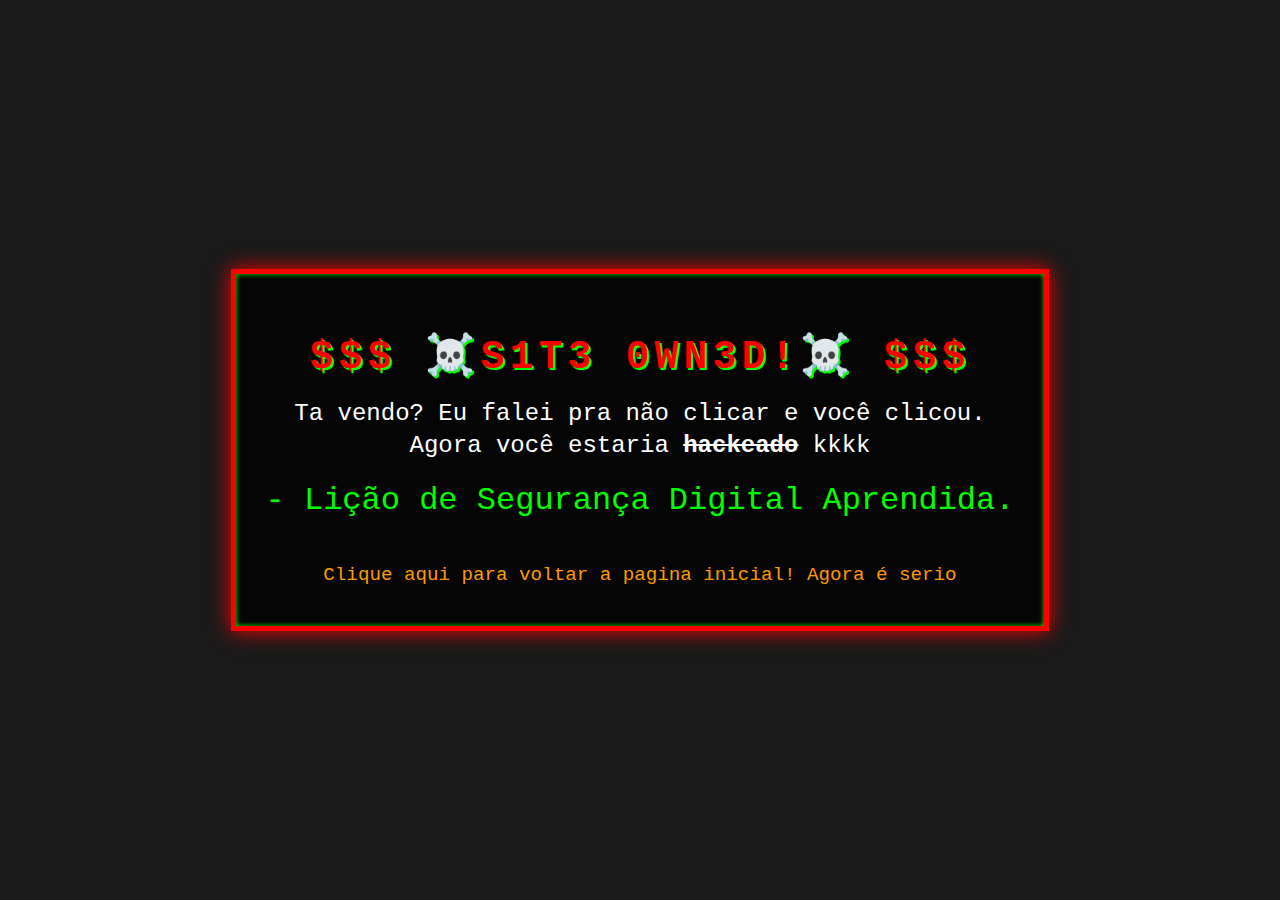
<file: nao-clique.html>
<!DOCTYPE html>
<html lang="pt-BR">
<head>
    <meta charset="UTF-8">
    <meta name="viewport" content="width=device-width, initial-scale=1.0">
    <title>Portal Segurança Digital</title>
    <style>
        /* CSS para o Estilo de Defacement (Pixação Online) */
        body {
            /* Fundo escuro e "sujo" */
            background-color: #1a1a1a;
            color: #ff0000; /* Cor de destaque (vermelho de alerta/erro) */
            font-family: 'Courier New', Courier, monospace; /* Fonte de terminal/hacker */
            display: flex;
            justify-content: center;
            align-items: center;
            height: 100vh;
            margin: 0;
            overflow: hidden; /* Para garantir que o corpo ocupe 100% da tela sem barras */
        }

        .container {
            /* Onde a mensagem será exibida */
            text-align: center;
            padding: 30px;
            border: 5px solid #ff0000; /* Borda verde neon, estilo terminal */
            box-shadow: 0 0 20px #ff0000, 0 0 5px #00ff00 inset; /* Efeito neon */
            background-color: rgba(0, 0, 0, 0.8); /* Fundo semi-transparente */
            max-width: 80%;
            animation: glitch 0.5s infinite; /* Adiciona um efeito de falha/glitch */
        }

        h1 {
            font-size: 2.5em;
            text-transform: uppercase;
            letter-spacing: 5px;
            color: #ff0000; /* Vermelho forte */
            text-shadow: 2px 2px #00ff00; /* Sombra desalinhada para efeito "hack" */
            margin-bottom: 20px;
        }

        p {
            font-size: 1.5em;
            color: #fff; /* Texto em branco */
            margin-top: 0;
            margin-bottom: 5px; /* Ajuste o espaçamento */
        }

        .return-link {
            /* Estilo para o novo link de retorno */
            display: inline-block;
            margin-top: 30px;
            font-size: 1.2em;
            color: #ff9900; /* Cor laranja de aviso */
            text-decoration: none;
            padding: 10px;
            /* border: 2px dashed #ff9900; */
            transition: color 0.3s, border-color 0.3s;
        }

        .return-link:hover {
            color: #fff;
            border-color: #fff;
            background-color: rgba(255, 153, 0, 0.1);
        }

        /* Efeito de Animação Glitch */
        @keyframes glitch {
            0% { transform: translate(0); }
            20% { transform: translate(-2px, 2px); }
            40% { transform: translate(-2px, -2px); }
            60% { transform: translate(2px, 2px); }
            80% { transform: translate(2px, -2px); }
            100% { transform: translate(0); }
        }

    </style>
</head>
<body>

    <div class="container">
        <h1>$$$ ☠️S1T3 0WN3D!☠️ $$$</h1> 
        <p>Ta vendo? Eu falei pra não clicar e você clicou.</p>
        <p>Agora você estaria <s><strong>hackeado</strong></s> kkkk</p>
        <br>
        <p style="color: #00ff00; font-size: 2em;">- Lição de Segurança Digital Aprendida.</p>

        <a href="../../" class="return-link">
            Clique aqui para voltar a pagina inicial! Agora é serio
        </a>
    </div>

</body>
</html>
</file>
